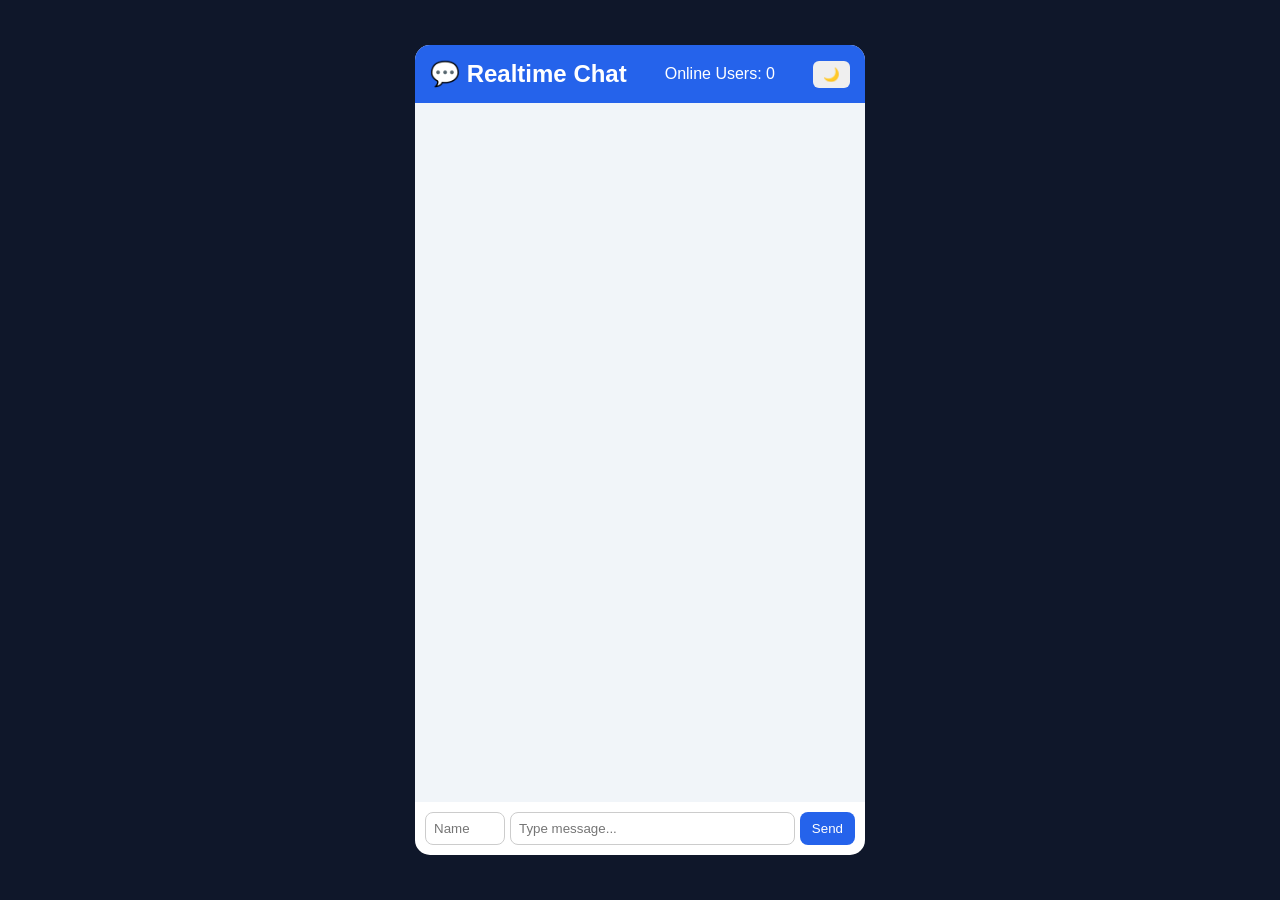
<file: Frontend/index.html>
<!DOCTYPE html>
<html lang="en">

<head>
  <meta charset="UTF-8">
  <meta name="viewport" content="width=device-width, initial-scale=1.0">
  <title>Realtime Chat</title>

  <link rel="stylesheet" href="style.css">
</head>

<body>

<div class="chat">

  <div class="header">
    <h2>💬 Realtime Chat</h2>

    <div id="users">
      Online Users: 0
    </div>

    <button onclick="toggleDark()">
      🌙
    </button>
  </div>

  <ul id="messages"></ul>

  <p id="typing"></p>

  <div class="input">

    <input
      id="username"
      placeholder="Name"
      autocomplete="off"
    >

    <input
      id="msg"
      placeholder="Type message..."
      autocomplete="off"
      onkeypress="checkEnter(event)"
    >

    <button onclick="send()">
      Send
    </button>

  </div>

</div>

<script src="https://cdn.socket.io/4.7.2/socket.io.min.js"></script>
<script src="script.js"></script>

</body>
</html>
</file>
<file: Frontend/style.css>
*{
  margin:0;
  padding:0;
  box-sizing:border-box;
}

body{
  font-family:Arial,sans-serif;
  background:#0f172a;
  display:flex;
  justify-content:center;
  align-items:center;
  height:100vh;
}

.chat{
  width:450px;
  height:90vh;
  background:white;
  border-radius:15px;
  overflow:hidden;
  display:flex;
  flex-direction:column;
}

.header{
  background:#2563eb;
  color:white;
  padding:15px;
  display:flex;
  justify-content:space-between;
  align-items:center;
}

.header button{
  border:none;
  padding:6px 10px;
  border-radius:6px;
  cursor:pointer;
}

#messages{
  flex:1;
  overflow-y:auto;
  list-style:none;
  padding:15px;
  background:#f1f5f9;
}

#messages li{
  background:#e2e8f0;
  margin-bottom:10px;
  padding:10px;
  border-radius:12px;
  max-width:75%;
}

.me{
  background:#2563eb !important;
  color:white;
  margin-left:auto;
}

.msg-header{
  display:flex;
  justify-content:space-between;
  font-size:11px;
  margin-bottom:4px;
}

#typing{
  padding-left:10px;
  font-size:12px;
  color:gray;
}

.input{
  display:flex;
  gap:5px;
  padding:10px;
}

#username{
  width:80px;
}

#username,
#msg{
  padding:8px;
  border:1px solid #ccc;
  border-radius:8px;
}

#msg{
  flex:1;
}

.input button{
  background:#2563eb;
  color:white;
  border:none;
  padding:8px 12px;
  border-radius:8px;
  cursor:pointer;
}

.dark{
  background:#020617;
}

.dark .chat{
  background:#1e293b;
}

.dark #messages{
  background:#0f172a;
}

.dark #messages li{
  background:#334155;
  color:white;
}
</file>
